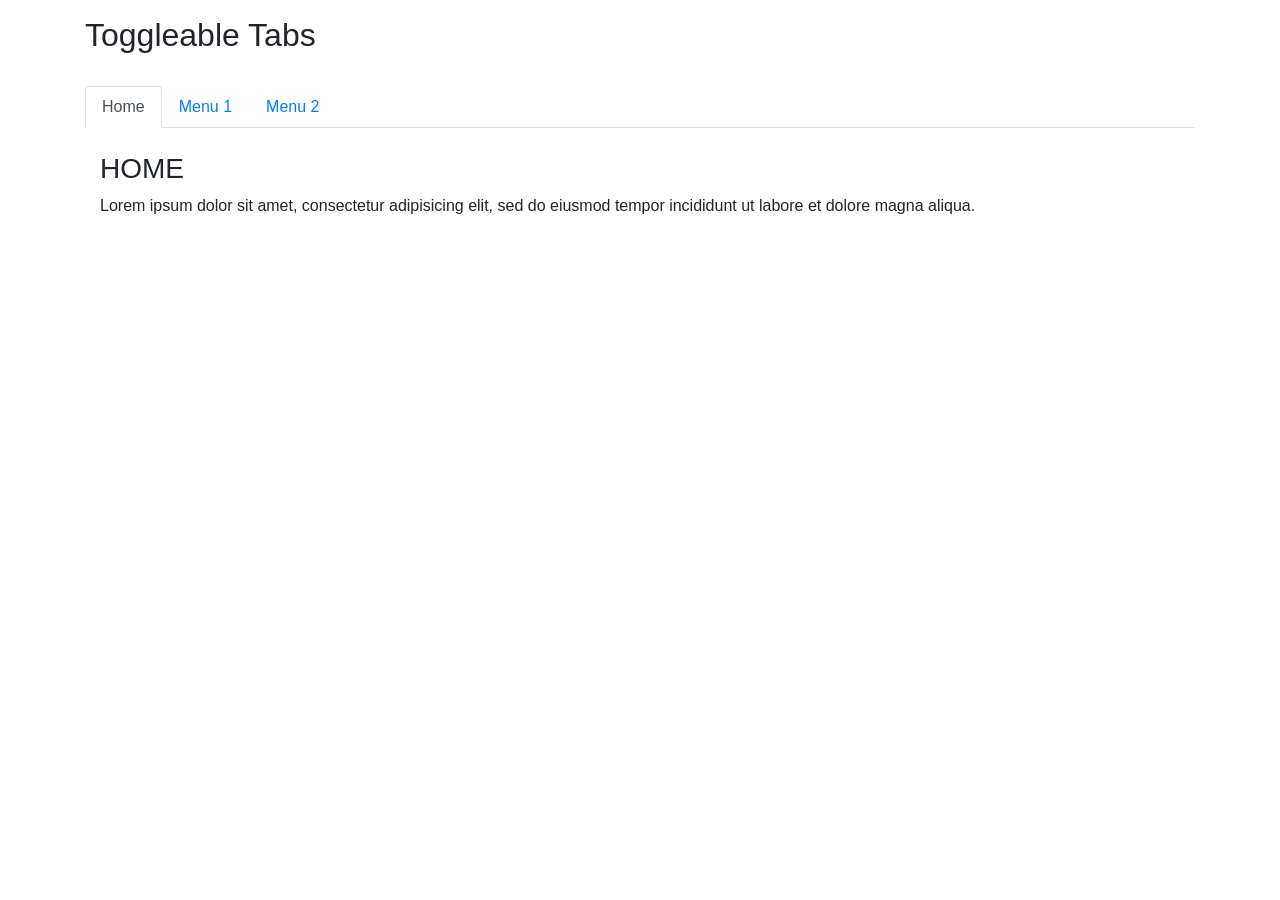
<file: web/nav.html>
<!DOCTYPE html>
<html lang="en">
<head>
  <title>Bootstrap Example</title>
  <meta charset="utf-8">
  <meta name="viewport" content="width=device-width, initial-scale=1">
  <link rel="stylesheet" href="https://maxcdn.bootstrapcdn.com/bootstrap/4.5.0/css/bootstrap.min.css">
  <script src="https://ajax.googleapis.com/ajax/libs/jquery/3.5.1/jquery.min.js"></script>
  <script src="https://cdnjs.cloudflare.com/ajax/libs/popper.js/1.16.0/umd/popper.min.js"></script>
  <script src="https://maxcdn.bootstrapcdn.com/bootstrap/4.5.0/js/bootstrap.min.js"></script>
</head>
<body>

<div class="container mt-3">
  <h2>Toggleable Tabs</h2>
  <br>
  <!-- Nav tabs -->
  <ul class="nav nav-tabs">
    <li class="nav-item">
      <a class="nav-link active" data-toggle="tab" href="#home">Home</a>
    </li>
    <li class="nav-item">
      <a class="nav-link" data-toggle="tab" href="#menu1">Menu 1</a>
    </li>
    <li class="nav-item">
      <a class="nav-link" data-toggle="tab" href="#menu2">Menu 2</a>
    </li>
  </ul>

  <!-- Tab panes -->
  <div class="tab-content">
    <div id="home" class="container tab-pane active"><br>
      <h3>HOME</h3>
      <p>Lorem ipsum dolor sit amet, consectetur adipisicing elit, sed do eiusmod tempor incididunt ut labore et dolore magna aliqua.</p>
    </div>
    <div id="menu1" class="container tab-pane fade"><br>
      <h3>Menu 1</h3>
      <p>Ut enim ad minim veniam, quis nostrud exercitation ullamco laboris nisi ut aliquip ex ea commodo consequat.</p>
    </div>
    <div id="menu2" class="container tab-pane fade"><br>
      <h3>Menu 2</h3>
      <p>Sed ut perspiciatis unde omnis iste natus error sit voluptatem accusantium doloremque laudantium, totam rem aperiam.</p>
    </div>
  </div>
</div>

</body>
</html>
</file>
